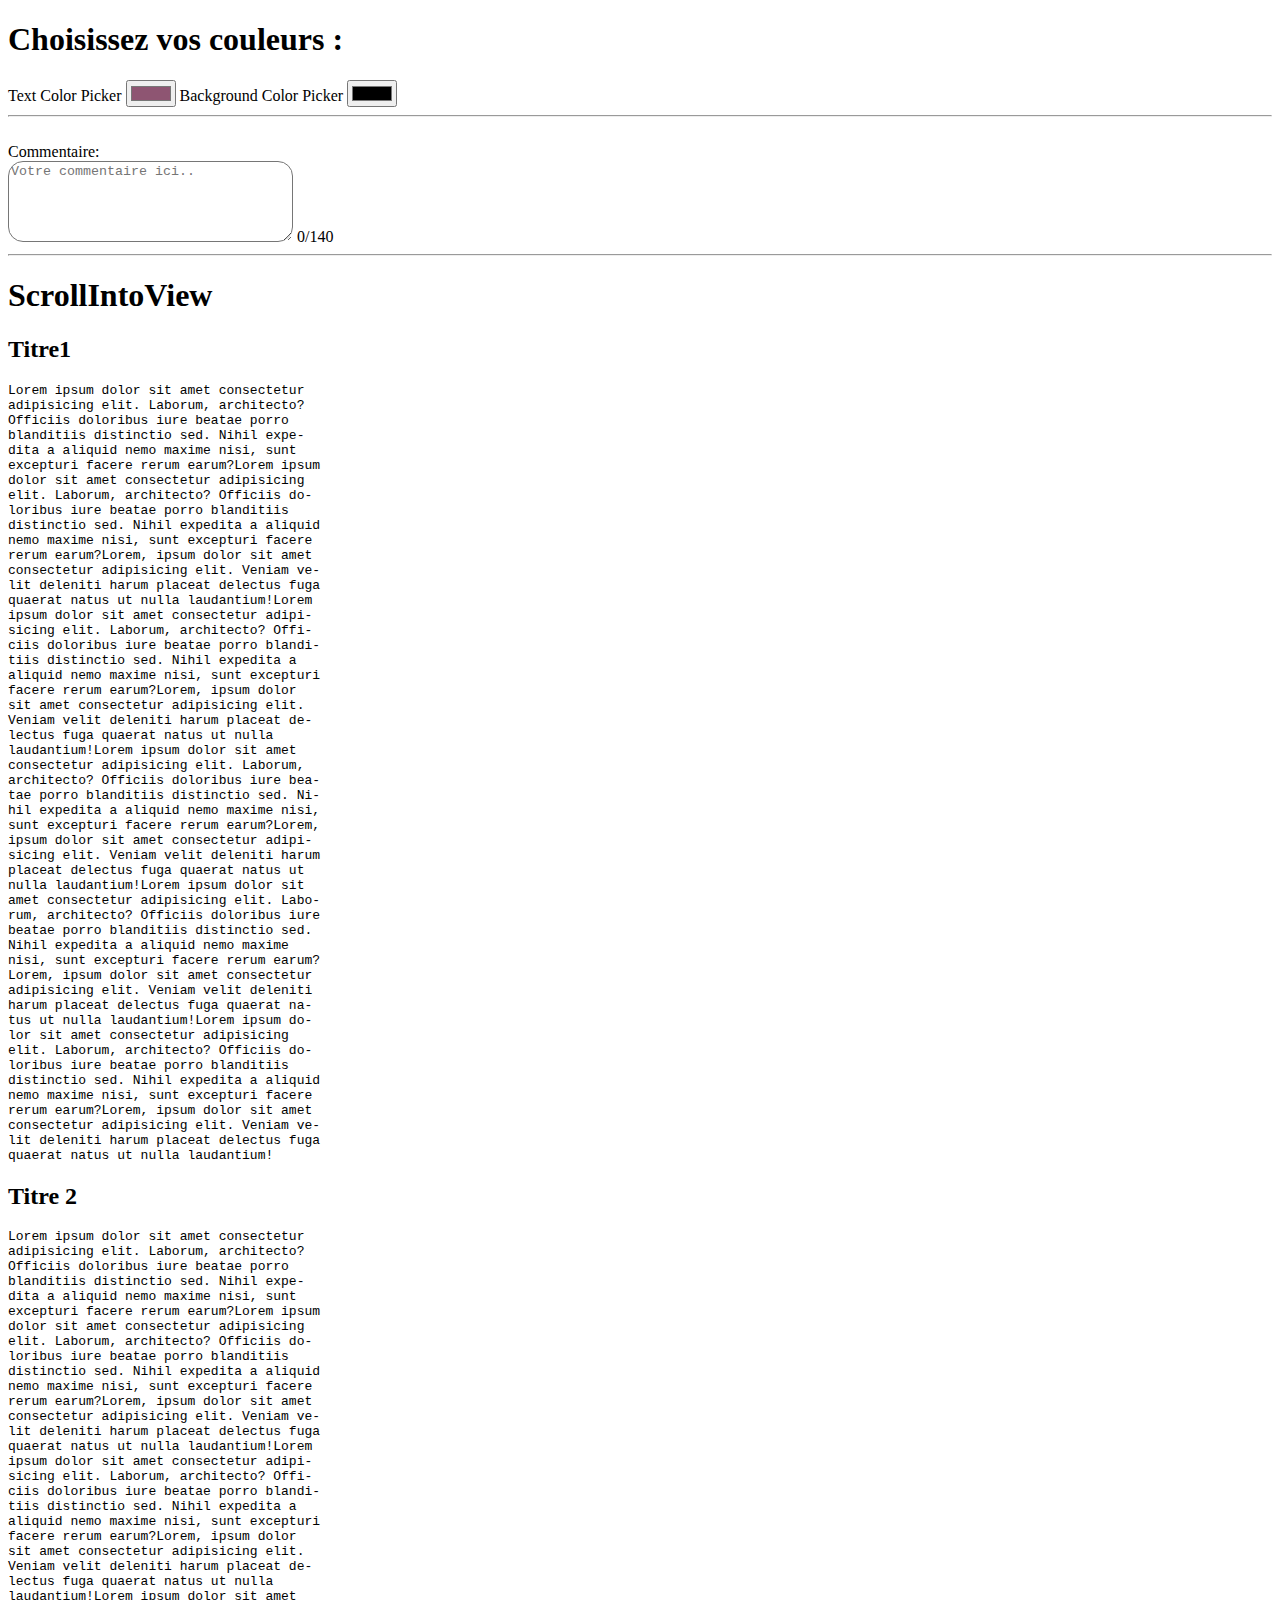
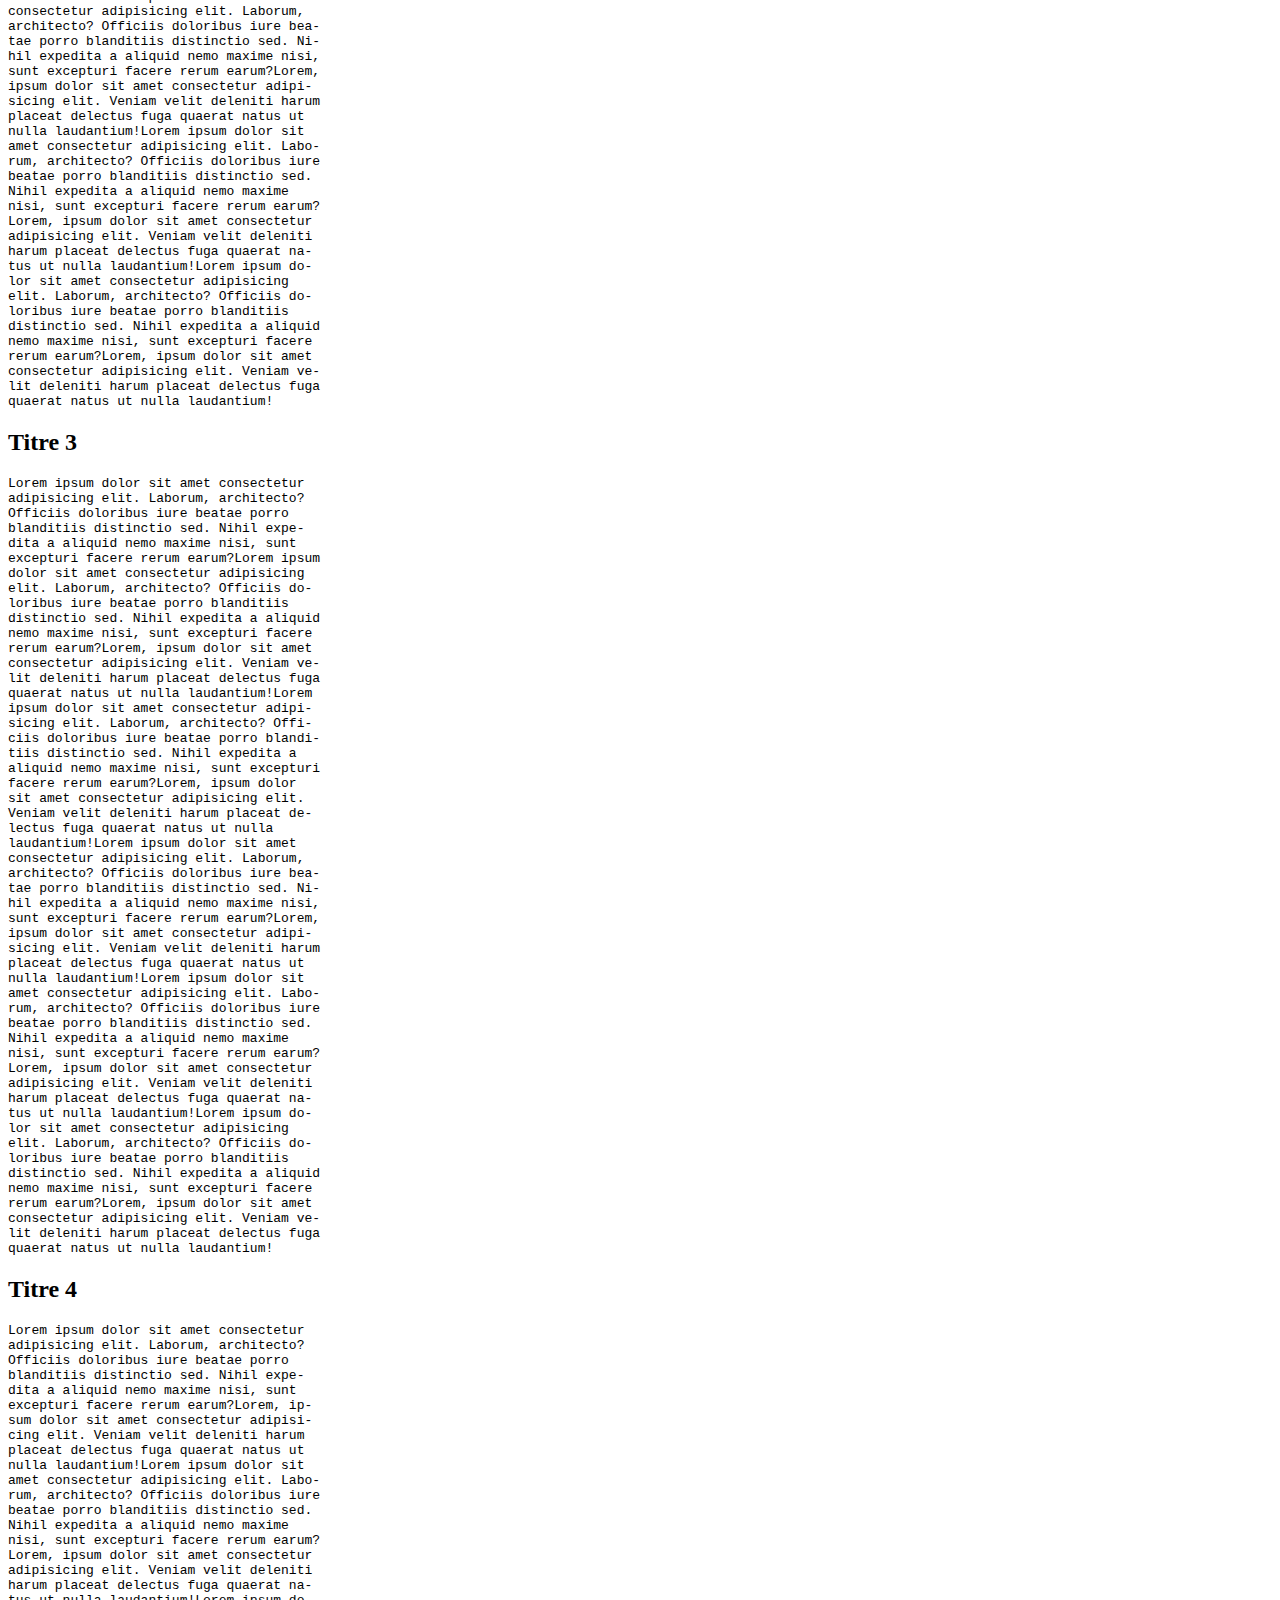
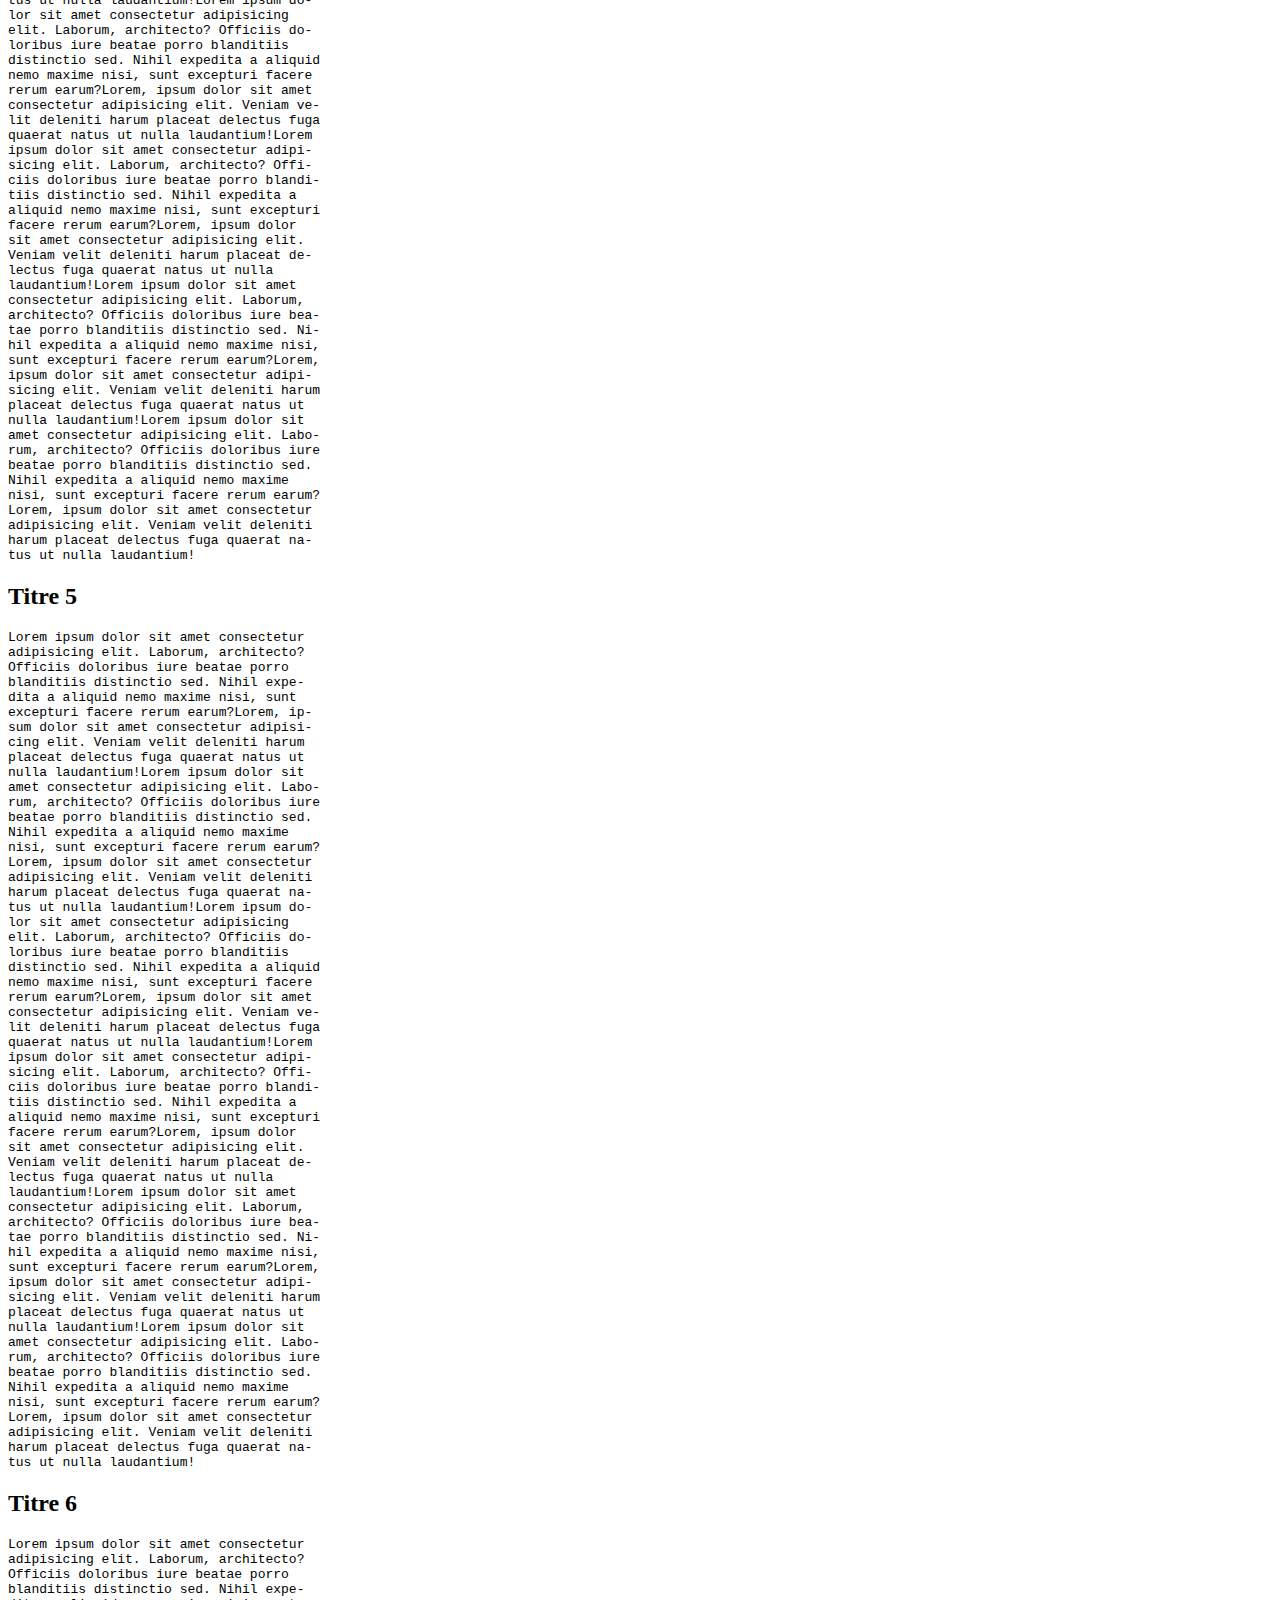
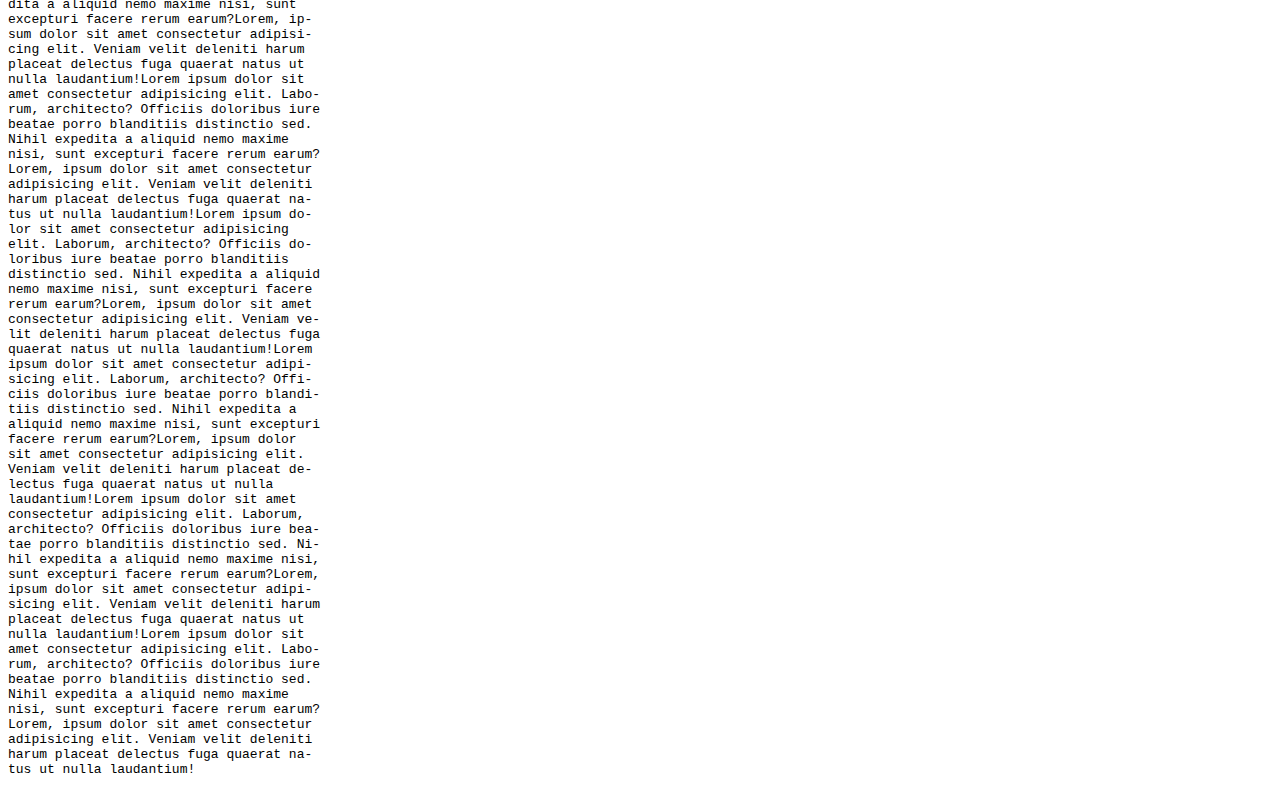
<file: index.html>
<!DOCTYPE html>
<html lang="fr">
<head>
    <meta charset="UTF-8">
    <meta name="viewport" content="width=device-width, initial-scale=1.0">
    <link rel="stylesheet" href="style.css">
    <title>Document</title>
</head>
<body>
    <h1>Choisissez vos couleurs : </h1>

    <label for="textColorPicker">Text Color Picker</label>
    <input type="color" value="#8E5572"  id="textColorPicker">

    <label for="backgroundColorPicker">Background Color Picker</label>
    <input type="color" id="backgroundColorPicker">

    <hr>

    <br>
    <label for="userComment">Commentaire:</label><br>
    <textarea id="userComment" cols="33" rows="5" placeholder="Votre commentaire ici.." minlength="30"
    maxlength="140"></textarea>
    <span id="userCommentCounter">0</span><span>/140</span>
    <hr>

<h1>ScrollIntoView</h1>

<h2 class="scroll">Titre1</h2>
<p style="width: 40ch;font-family: monospace; hyphens: auto;">Lorem ipsum dolor sit amet consectetur adipisicing elit. Laborum, architecto? Officiis doloribus iure beatae porro blanditiis distinctio sed. Nihil expedita a aliquid nemo maxime nisi, sunt excepturi facere rerum earum?Lorem ipsum dolor sit amet consectetur adipisicing elit. Laborum, architecto? Officiis doloribus iure beatae porro blanditiis distinctio sed. Nihil expedita a aliquid nemo maxime nisi, sunt excepturi facere rerum earum?Lorem, ipsum dolor sit amet consectetur adipisicing elit. Veniam velit deleniti harum placeat delectus fuga quaerat natus ut nulla laudantium!Lorem ipsum dolor sit amet consectetur adipisicing elit. Laborum, architecto? Officiis doloribus iure beatae porro blanditiis distinctio sed. Nihil expedita a aliquid nemo maxime nisi, sunt excepturi facere rerum earum?Lorem, ipsum dolor sit amet consectetur adipisicing elit. Veniam velit deleniti harum placeat delectus fuga quaerat natus ut nulla laudantium!Lorem ipsum dolor sit amet consectetur adipisicing elit. Laborum, architecto? Officiis doloribus iure beatae porro blanditiis distinctio sed. Nihil expedita a aliquid nemo maxime nisi, sunt excepturi facere rerum earum?Lorem, ipsum dolor sit amet consectetur adipisicing elit. Veniam velit deleniti harum placeat delectus fuga quaerat natus ut nulla laudantium!Lorem ipsum dolor sit amet consectetur adipisicing elit. Laborum, architecto? Officiis doloribus iure beatae porro blanditiis distinctio sed. Nihil expedita a aliquid nemo maxime nisi, sunt excepturi facere rerum earum?Lorem, ipsum dolor sit amet consectetur adipisicing elit. Veniam velit deleniti harum placeat delectus fuga quaerat natus ut nulla laudantium!Lorem ipsum dolor sit amet consectetur adipisicing elit. Laborum, architecto? Officiis doloribus iure beatae porro blanditiis distinctio sed. Nihil expedita a aliquid nemo maxime nisi, sunt excepturi facere rerum earum?Lorem, ipsum dolor sit amet consectetur adipisicing elit. Veniam velit deleniti harum placeat delectus fuga quaerat natus ut nulla laudantium!</p>

<h2 class="scroll"> Titre 2 </h2>
    <p style="width: 40ch;font-family: monospace; hyphens: auto;">Lorem ipsum dolor sit amet consectetur adipisicing elit. Laborum, architecto? Officiis doloribus iure beatae porro blanditiis distinctio sed. Nihil expedita a aliquid nemo maxime nisi, sunt excepturi facere rerum earum?Lorem ipsum dolor sit amet consectetur adipisicing elit. Laborum, architecto? Officiis doloribus iure beatae porro blanditiis distinctio sed. Nihil expedita a aliquid nemo maxime nisi, sunt excepturi facere rerum earum?Lorem, ipsum dolor sit amet consectetur adipisicing elit. Veniam velit deleniti harum placeat delectus fuga quaerat natus ut nulla laudantium!Lorem ipsum dolor sit amet consectetur adipisicing elit. Laborum, architecto? Officiis doloribus iure beatae porro blanditiis distinctio sed. Nihil expedita a aliquid nemo maxime nisi, sunt excepturi facere rerum earum?Lorem, ipsum dolor sit amet consectetur adipisicing elit. Veniam velit deleniti harum placeat delectus fuga quaerat natus ut nulla laudantium!Lorem ipsum dolor sit amet consectetur adipisicing elit. Laborum, architecto? Officiis doloribus iure beatae porro blanditiis distinctio sed. Nihil expedita a aliquid nemo maxime nisi, sunt excepturi facere rerum earum?Lorem, ipsum dolor sit amet consectetur adipisicing elit. Veniam velit deleniti harum placeat delectus fuga quaerat natus ut nulla laudantium!Lorem ipsum dolor sit amet consectetur adipisicing elit. Laborum, architecto? Officiis doloribus iure beatae porro blanditiis distinctio sed. Nihil expedita a aliquid nemo maxime nisi, sunt excepturi facere rerum earum?Lorem, ipsum dolor sit amet consectetur adipisicing elit. Veniam velit deleniti harum placeat delectus fuga quaerat natus ut nulla laudantium!Lorem ipsum dolor sit amet consectetur adipisicing elit. Laborum, architecto? Officiis doloribus iure beatae porro blanditiis distinctio sed. Nihil expedita a aliquid nemo maxime nisi, sunt excepturi facere rerum earum?Lorem, ipsum dolor sit amet consectetur adipisicing elit. Veniam velit deleniti harum placeat delectus fuga quaerat natus ut nulla laudantium!</p>
  
    <h2 class="scroll">Titre 3</h2>
        <p style="width: 40ch;font-family: monospace; hyphens: auto;">Lorem ipsum dolor sit amet consectetur adipisicing elit. Laborum, architecto? Officiis doloribus iure beatae porro blanditiis distinctio sed. Nihil expedita a aliquid nemo maxime nisi, sunt excepturi facere rerum earum?Lorem ipsum dolor sit amet consectetur adipisicing elit. Laborum, architecto? Officiis doloribus iure beatae porro blanditiis distinctio sed. Nihil expedita a aliquid nemo maxime nisi, sunt excepturi facere rerum earum?Lorem, ipsum dolor sit amet consectetur adipisicing elit. Veniam velit deleniti harum placeat delectus fuga quaerat natus ut nulla laudantium!Lorem ipsum dolor sit amet consectetur adipisicing elit. Laborum, architecto? Officiis doloribus iure beatae porro blanditiis distinctio sed. Nihil expedita a aliquid nemo maxime nisi, sunt excepturi facere rerum earum?Lorem, ipsum dolor sit amet consectetur adipisicing elit. Veniam velit deleniti harum placeat delectus fuga quaerat natus ut nulla laudantium!Lorem ipsum dolor sit amet consectetur adipisicing elit. Laborum, architecto? Officiis doloribus iure beatae porro blanditiis distinctio sed. Nihil expedita a aliquid nemo maxime nisi, sunt excepturi facere rerum earum?Lorem, ipsum dolor sit amet consectetur adipisicing elit. Veniam velit deleniti harum placeat delectus fuga quaerat natus ut nulla laudantium!Lorem ipsum dolor sit amet consectetur adipisicing elit. Laborum, architecto? Officiis doloribus iure beatae porro blanditiis distinctio sed. Nihil expedita a aliquid nemo maxime nisi, sunt excepturi facere rerum earum?Lorem, ipsum dolor sit amet consectetur adipisicing elit. Veniam velit deleniti harum placeat delectus fuga quaerat natus ut nulla laudantium!Lorem ipsum dolor sit amet consectetur adipisicing elit. Laborum, architecto? Officiis doloribus iure beatae porro blanditiis distinctio sed. Nihil expedita a aliquid nemo maxime nisi, sunt excepturi facere rerum earum?Lorem, ipsum dolor sit amet consectetur adipisicing elit. Veniam velit deleniti harum placeat delectus fuga quaerat natus ut nulla laudantium!</p>
        
        <h2 class="scroll">Titre 4 </h2>
            <p style="width: 40ch;font-family: monospace; hyphens: auto;">Lorem ipsum dolor sit amet consectetur adipisicing elit. Laborum, architecto? Officiis doloribus iure beatae porro blanditiis distinctio sed. Nihil expedita a aliquid nemo maxime nisi, sunt excepturi facere rerum earum?Lorem, ipsum dolor sit amet consectetur adipisicing elit. Veniam velit deleniti harum placeat delectus fuga quaerat natus ut nulla laudantium!Lorem ipsum dolor sit amet consectetur adipisicing elit. Laborum, architecto? Officiis doloribus iure beatae porro blanditiis distinctio sed. Nihil expedita a aliquid nemo maxime nisi, sunt excepturi facere rerum earum?Lorem, ipsum dolor sit amet consectetur adipisicing elit. Veniam velit deleniti harum placeat delectus fuga quaerat natus ut nulla laudantium!Lorem ipsum dolor sit amet consectetur adipisicing elit. Laborum, architecto? Officiis doloribus iure beatae porro blanditiis distinctio sed. Nihil expedita a aliquid nemo maxime nisi, sunt excepturi facere rerum earum?Lorem, ipsum dolor sit amet consectetur adipisicing elit. Veniam velit deleniti harum placeat delectus fuga quaerat natus ut nulla laudantium!Lorem ipsum dolor sit amet consectetur adipisicing elit. Laborum, architecto? Officiis doloribus iure beatae porro blanditiis distinctio sed. Nihil expedita a aliquid nemo maxime nisi, sunt excepturi facere rerum earum?Lorem, ipsum dolor sit amet consectetur adipisicing elit. Veniam velit deleniti harum placeat delectus fuga quaerat natus ut nulla laudantium!Lorem ipsum dolor sit amet consectetur adipisicing elit. Laborum, architecto? Officiis doloribus iure beatae porro blanditiis distinctio sed. Nihil expedita a aliquid nemo maxime nisi, sunt excepturi facere rerum earum?Lorem, ipsum dolor sit amet consectetur adipisicing elit. Veniam velit deleniti harum placeat delectus fuga quaerat natus ut nulla laudantium!Lorem ipsum dolor sit amet consectetur adipisicing elit. Laborum, architecto? Officiis doloribus iure beatae porro blanditiis distinctio sed. Nihil expedita a aliquid nemo maxime nisi, sunt excepturi facere rerum earum?Lorem, ipsum dolor sit amet consectetur adipisicing elit. Veniam velit deleniti harum placeat delectus fuga quaerat natus ut nulla laudantium!

            </p>
            <h2 class="scroll">Titre 5 </h2>
            <p style="width: 40ch;font-family: monospace; hyphens: auto;">Lorem ipsum dolor sit amet consectetur adipisicing elit. Laborum, architecto? Officiis doloribus iure beatae porro blanditiis distinctio sed. Nihil expedita a aliquid nemo maxime nisi, sunt excepturi facere rerum earum?Lorem, ipsum dolor sit amet consectetur adipisicing elit. Veniam velit deleniti harum placeat delectus fuga quaerat natus ut nulla laudantium!Lorem ipsum dolor sit amet consectetur adipisicing elit. Laborum, architecto? Officiis doloribus iure beatae porro blanditiis distinctio sed. Nihil expedita a aliquid nemo maxime nisi, sunt excepturi facere rerum earum?Lorem, ipsum dolor sit amet consectetur adipisicing elit. Veniam velit deleniti harum placeat delectus fuga quaerat natus ut nulla laudantium!Lorem ipsum dolor sit amet consectetur adipisicing elit. Laborum, architecto? Officiis doloribus iure beatae porro blanditiis distinctio sed. Nihil expedita a aliquid nemo maxime nisi, sunt excepturi facere rerum earum?Lorem, ipsum dolor sit amet consectetur adipisicing elit. Veniam velit deleniti harum placeat delectus fuga quaerat natus ut nulla laudantium!Lorem ipsum dolor sit amet consectetur adipisicing elit. Laborum, architecto? Officiis doloribus iure beatae porro blanditiis distinctio sed. Nihil expedita a aliquid nemo maxime nisi, sunt excepturi facere rerum earum?Lorem, ipsum dolor sit amet consectetur adipisicing elit. Veniam velit deleniti harum placeat delectus fuga quaerat natus ut nulla laudantium!Lorem ipsum dolor sit amet consectetur adipisicing elit. Laborum, architecto? Officiis doloribus iure beatae porro blanditiis distinctio sed. Nihil expedita a aliquid nemo maxime nisi, sunt excepturi facere rerum earum?Lorem, ipsum dolor sit amet consectetur adipisicing elit. Veniam velit deleniti harum placeat delectus fuga quaerat natus ut nulla laudantium!Lorem ipsum dolor sit amet consectetur adipisicing elit. Laborum, architecto? Officiis doloribus iure beatae porro blanditiis distinctio sed. Nihil expedita a aliquid nemo maxime nisi, sunt excepturi facere rerum earum?Lorem, ipsum dolor sit amet consectetur adipisicing elit. Veniam velit deleniti harum placeat delectus fuga quaerat natus ut nulla laudantium!

            </p>
            <h2 class="scroll">Titre 6 </h2>
            <p style="width: 40ch;font-family: monospace; hyphens: auto;">Lorem ipsum dolor sit amet consectetur adipisicing elit. Laborum, architecto? Officiis doloribus iure beatae porro blanditiis distinctio sed. Nihil expedita a aliquid nemo maxime nisi, sunt excepturi facere rerum earum?Lorem, ipsum dolor sit amet consectetur adipisicing elit. Veniam velit deleniti harum placeat delectus fuga quaerat natus ut nulla laudantium!Lorem ipsum dolor sit amet consectetur adipisicing elit. Laborum, architecto? Officiis doloribus iure beatae porro blanditiis distinctio sed. Nihil expedita a aliquid nemo maxime nisi, sunt excepturi facere rerum earum?Lorem, ipsum dolor sit amet consectetur adipisicing elit. Veniam velit deleniti harum placeat delectus fuga quaerat natus ut nulla laudantium!Lorem ipsum dolor sit amet consectetur adipisicing elit. Laborum, architecto? Officiis doloribus iure beatae porro blanditiis distinctio sed. Nihil expedita a aliquid nemo maxime nisi, sunt excepturi facere rerum earum?Lorem, ipsum dolor sit amet consectetur adipisicing elit. Veniam velit deleniti harum placeat delectus fuga quaerat natus ut nulla laudantium!Lorem ipsum dolor sit amet consectetur adipisicing elit. Laborum, architecto? Officiis doloribus iure beatae porro blanditiis distinctio sed. Nihil expedita a aliquid nemo maxime nisi, sunt excepturi facere rerum earum?Lorem, ipsum dolor sit amet consectetur adipisicing elit. Veniam velit deleniti harum placeat delectus fuga quaerat natus ut nulla laudantium!Lorem ipsum dolor sit amet consectetur adipisicing elit. Laborum, architecto? Officiis doloribus iure beatae porro blanditiis distinctio sed. Nihil expedita a aliquid nemo maxime nisi, sunt excepturi facere rerum earum?Lorem, ipsum dolor sit amet consectetur adipisicing elit. Veniam velit deleniti harum placeat delectus fuga quaerat natus ut nulla laudantium!Lorem ipsum dolor sit amet consectetur adipisicing elit. Laborum, architecto? Officiis doloribus iure beatae porro blanditiis distinctio sed. Nihil expedita a aliquid nemo maxime nisi, sunt excepturi facere rerum earum?Lorem, ipsum dolor sit amet consectetur adipisicing elit. Veniam velit deleniti harum placeat delectus fuga quaerat natus ut nulla laudantium!

            </p>
    <script src="script.js"></script>
    <script src="userCommentLength.js"></script>
</body>
</html>
</file>
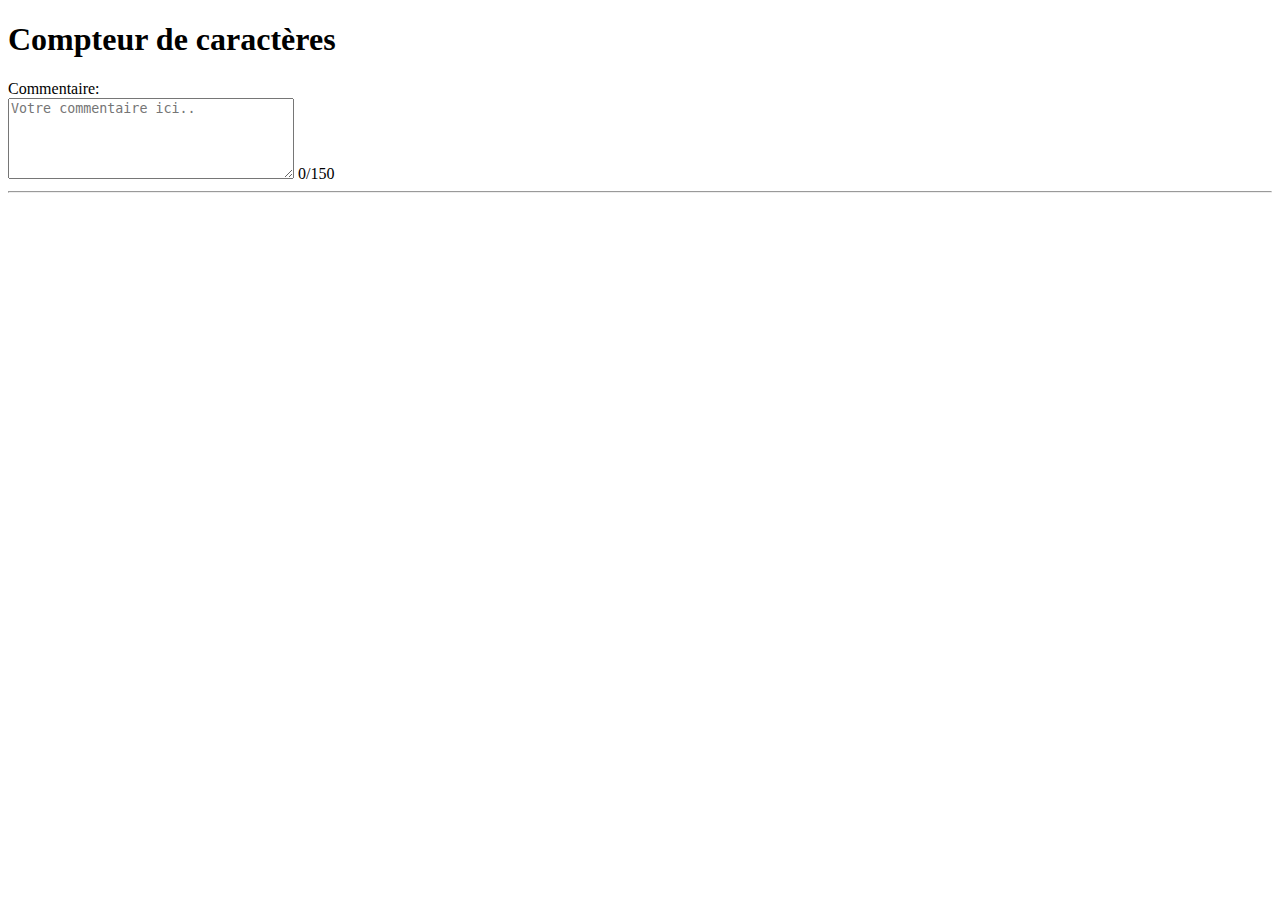
<file: Compteur/index.html>
<!DOCTYPE html>
<html lang="fr">
<head>
    <meta charset="UTF-8">
    <meta name="viewport" content="width=device-width, initial-scale=1.0">
    <title>Compteur de longueur caractères</title>
</head>
<body>
    <h1>Compteur de caractères</h1>
    <label for="commentaires">Commentaire:</label><br>
    <textarea id="commentaires" cols="33" rows="5" placeholder="Votre commentaire ici.." minlength="30"
    maxlength="170"></textarea>
    <span id="compteurCommentaire">0</span><span>/150</span>
    <hr>
    <script src="script.js"></script>
</body>
</html>
</file>
<file: style.css>
textarea{
    border-radius: 15px;
}
</file>
